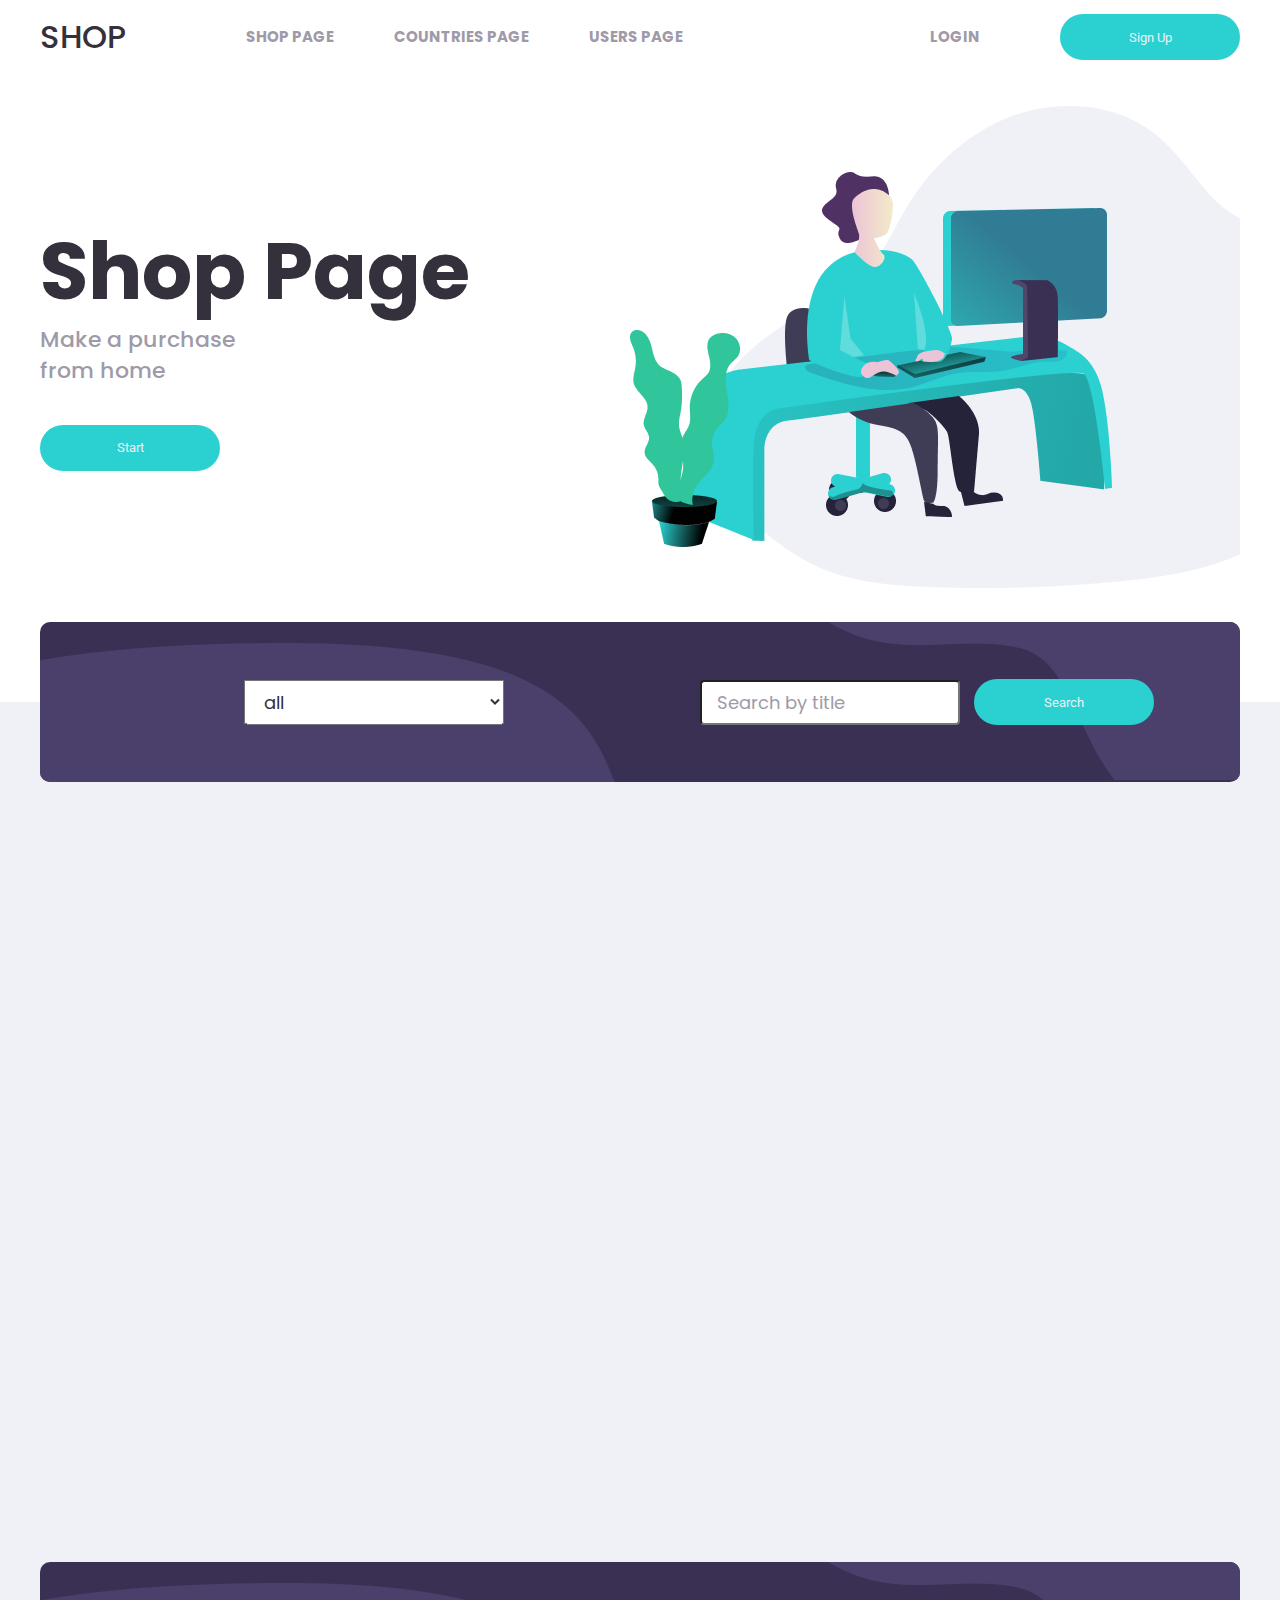
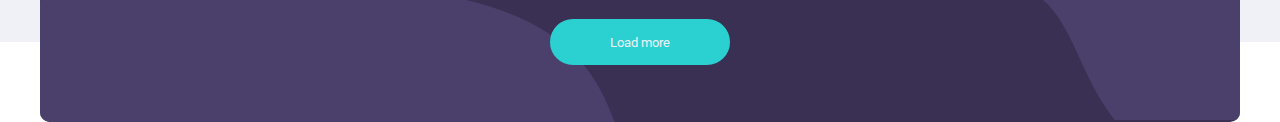
<file: index.html>
<!DOCTYPE html>
<html lang="en">
<head>
    <meta charset="UTF-8">
    <meta name="viewport" content="width=device-width, initial-scale=1.0">
    <title>Shop</title>
    <link rel="stylesheet" href="./src/styles/style.css">
</head>
<body>
    <header class="header">
        <div class="container">
            <div class="header__row">
                <div class="header__left">
                    <div class="header__logo logo">Shop</div>
                    <nav class="header__nav">
                        <ul class="header__menu">
                            <li class="header__item">
                                <a class="header__link" href="">Shop Page</a>
                            </li>
                            <li class="header__item">
                                <a  class="header__link" href="./pages/countries/index.html">Countries Page</a>
                            </li>
                            <li class="header__item">
                                <a  class="header__link" href="./pages/users/index.html">Users Page</a>
                            </li>
                        </ul>
                    </nav>
                </div>
                <div class="header__right">
                    <a class="header__link" href="#"> LogIn</a>
                    <button class="btn">Sign Up</button>

                </div>

            </div>
        </div>
    </header>
    <main>
        <section class="entries">
            <div class="container">
                <div class="entries__row">
                    <div class="entries__left">
                        <div class="entries__title">Shop Page</div>
                        <div class="entries__subtitle">
                            Make a purchase <br> from home
                        </div>
                        <button class="entries__btn btn">Start</button>
                    </div>
                    <div class="entries__right">
                        <img src="./src/images/entries/entries-img.png" alt="shop from home">
                    </div>
                </div>

            </div>
        </section>
        <section class="filter">
            <div class="container">
                <div class="filter__row">
                    <div class="filter__category">

                        <select  class="filter__select" id="category">
                            <option class="filter__option" value="all">all</option>
         
                        </select>


                    </div>
                    <div class="filter__title">
                        <input class="filter__title-field" type="text" placeholder="Search by title">
                        <button class="btn btn-load">Search</button>

                    </div>
                </div>
            </div>
        </section>
        <section class="home">
            <div class="container">
                <div class="home__row row"> 
                </div>
            </div>
        </section>
        <section class="home__load-more filter">
            <div class="container">
               <div class="filter__row home__load-more-row">
                    <div class="load__more-content">
                        <button class="btn btn-load">Load more</button>
                    </div>
               </div>
            </div>
        </section>
    </main>

    <footer>

    </footer>

    <script src="./src/JS/main.js"></script>
    <script type="module" src="./src/JS/countries.js"></script>
    <script type="module" src="./src/JS/users.js"></script>


</body>
</html>
</file>
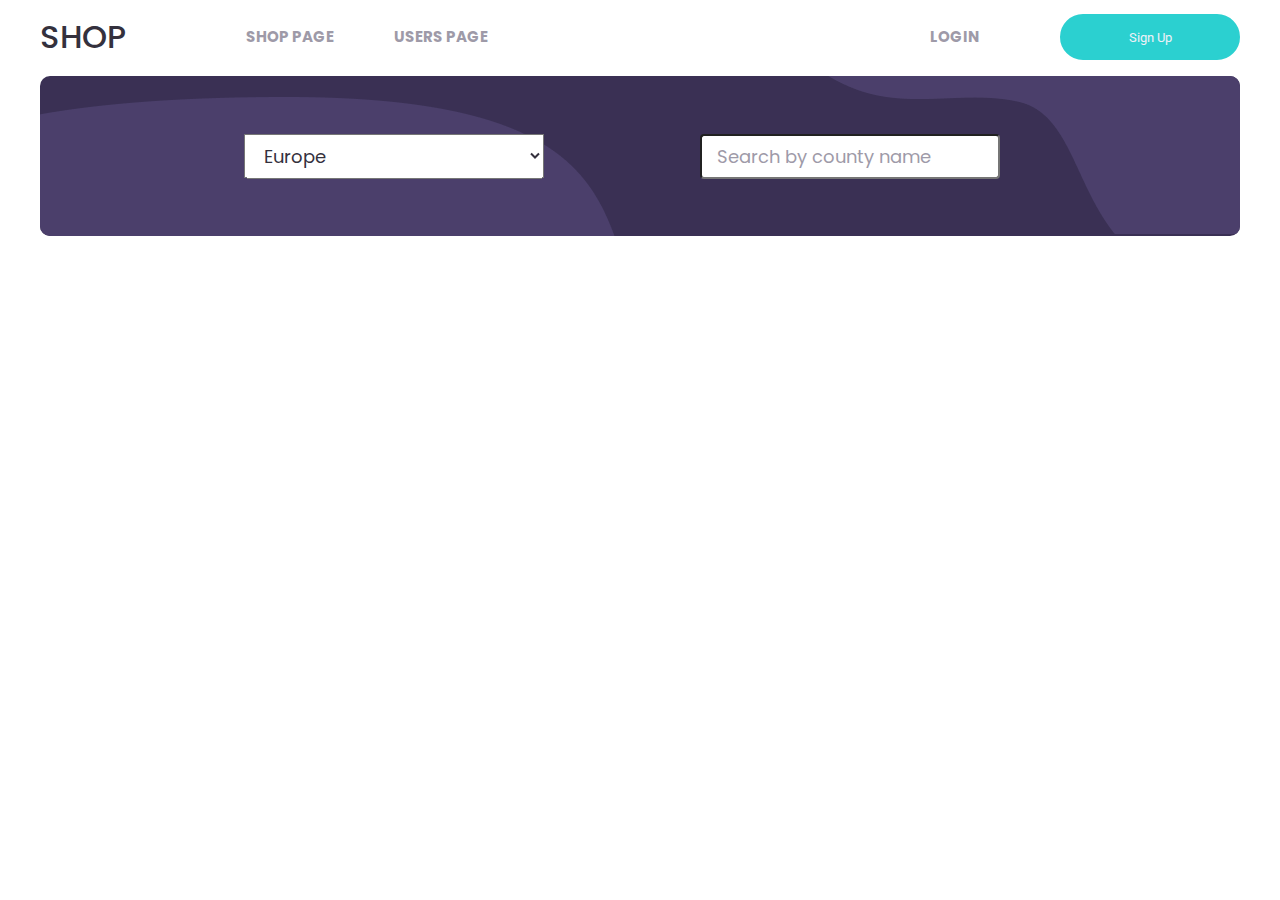
<file: pages/countries/index.html>
<!DOCTYPE html>
<html lang="en">
<head>
    <meta charset="UTF-8">
    <meta name="viewport" content="width=device-width, initial-scale=1.0">
    <title>Countries</title>
    <link rel="stylesheet" href="../../src/styles/style.css">
</head>
<body>
    <header class="header">
        <div class="container">
            <div class="header__row">
                <div class="header__left">
                    <div class="header__logo logo">Shop</div>
                    <nav class="header__nav">
                        <ul class="header__menu">
                            <li class="header__item">
                                <a class="header__link" href="../../index.html">Shop Page</a>
                            </li>
                        
                            <li class="header__item">
                                <a  class="header__link" href="../users/index.html">Users Page</a>
                            </li>
                        </ul>
                    </nav>
                </div>
                <div class="header__right">
                    <a class="header__link" href="#"> LogIn</a>
                    <button class="btn">Sign Up</button>
                </div>

            </div>
        </div>
    </header>
    <main>
        <section class="filter">
            <div class="container">
                <div class="filter__row">
                    <div class="filter__category">
 
                        <select  class="filter__select filter__select-region" id="region">
                            <option disabled class="filter__option" value="">Filter by region</option>
                            <option class="filter__option" value="europe">Europe</option>
                            <option class="filter__option" value="asia">Asia</option>
                            <option class="filter__option" value="africa">Africa</option>
                            <option class="filter__option" value="oceania">Oceania</option>
                            <option class="filter__option" value="america">America</option>
                        </select>


                    </div>
                    <div class="filter__title filter__country">
                        <input class="filter__title-field filter__country-field" type="text" placeholder="Search by county name">
                    </div>
                </div>
            </div>
        </section>
        <section class="countries">
            <div class="container">
                <div class="countries__row row"> 
                </div>
            </div>
        </section>
    </main>
    


    <script type="module" src="../../src/JS/countries.js"></script>
</body>
</html>
</file>
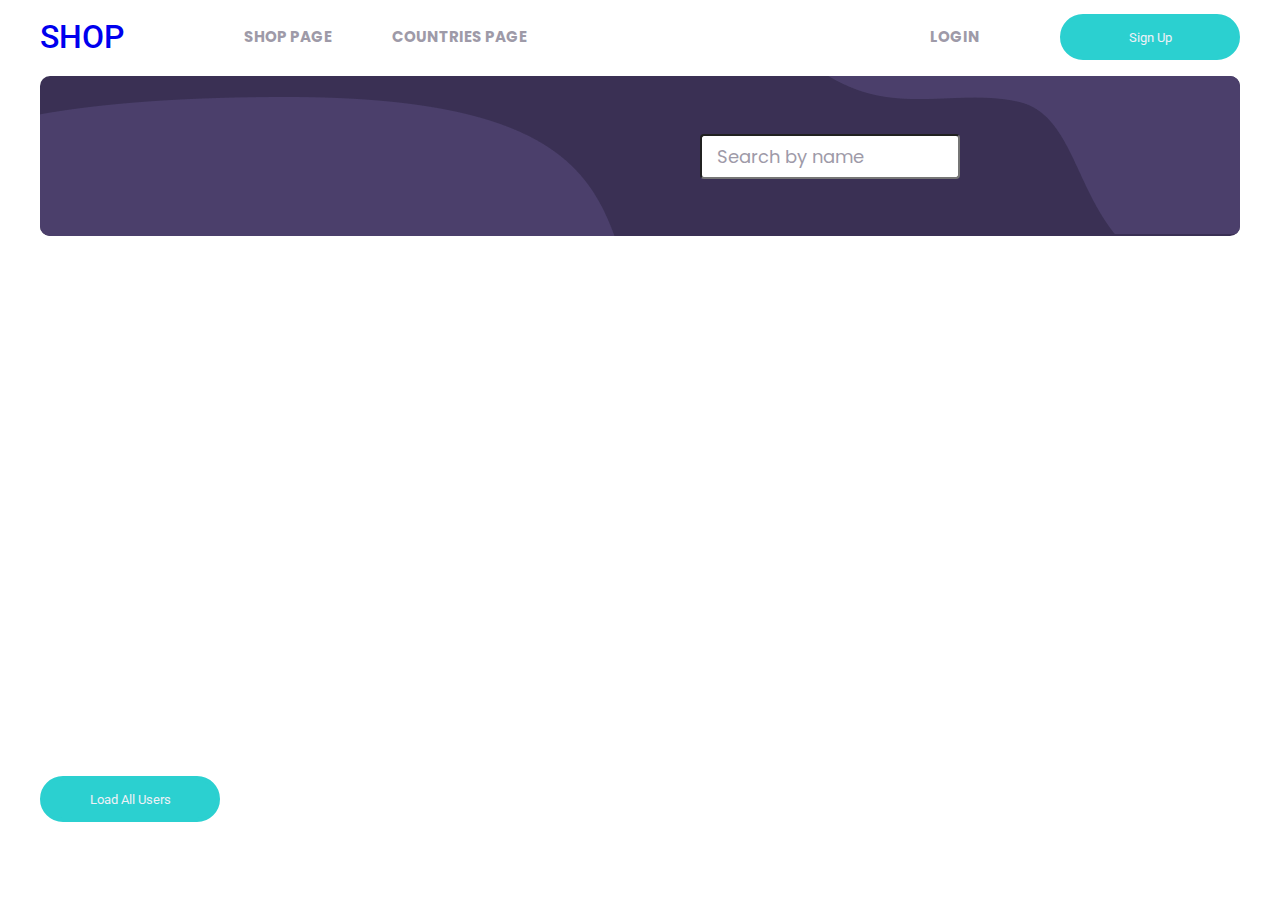
<file: pages/users/index.html>
<!DOCTYPE html>
<html lang="en">
<head>
    <meta charset="UTF-8">
    <meta name="viewport" content="width=device-width, initial-scale=1.0">
    <title>Users</title>
    <link rel="stylesheet" href="../../src/styles/style.css">
</head>
<body>
    <header class="header">
        <div class="container">
            <div class="header__row">
                <div class="header__left">
                    <div class="header__logo logo"><a href="../../index.html">Shop</a></div>
                    <nav class="header__nav">
                        <ul class="header__menu">
                            <li class="header__item">
                                <a class="header__link" href="../../index.html">Shop Page</a>
                            </li>
                            <li class="header__item">
                                <a  class="header__link" href="../countries/index.html">Countries Page</a>
                            </li>
                        </ul>
                    </nav>
                </div>
                <div class="header__right">
                    <a class="header__link" href="#"> LogIn</a>
                    <button class="btn">Sign Up</button>

                </div>

            </div>
        </div>
    </header>
    <main>
        <section class="filter">
            <div class="container">
                <div class="filter__row">
                    <div class="filter__title filter__country">
                        <input class="filter__title-field filter__user-field" type="text" placeholder="Search by name">
                    </div>
                </div>
            </div>
        </section>

        <section class="user">
            <div class="container">
                <div class="user__row">
                    
                </div>
                <div>
                    <button class="btn load__users">Load All Users</button>
                </div>
            </div>
        </section>
    </main>

    <script type="module" src="../../src/JS/users.js"></script>
    
</body>
</html>
</file>
<file: src/styles/style.css>
@import url("https://fonts.googleapis.com/css2?family=Roboto:wght@400;500&display=swap");
@import url("https://fonts.googleapis.com/css2?family=Poppins:wght@500;600&display=swap");
* {
  margin: 0;
  padding: 0;
  -webkit-box-sizing: border-box;
          box-sizing: border-box;
  font-family: "Roboto", sans-serif;
  list-style-type: none;
  text-decoration: none;
  -webkit-transition: 0.3s all ease-in-out;
  transition: 0.3s all ease-in-out;
}

.container {
  max-width: 1230px;
  padding: 0 15px;
  margin: 0 auto;
}

.row {
  display: -webkit-box;
  display: -ms-flexbox;
  display: flex;
  -ms-flex-wrap: wrap;
      flex-wrap: wrap;
  gap: 20px;
}

.logo {
  font-family: "Poppins", sans-serif;
  font-weight: 500;
  font-size: 32px;
  line-height: 1.2;
  color: #34313D;
  text-transform: uppercase;
}

.btn {
  display: inline-block;
  width: 180px;
  height: 46px;
  background: #2BD0D0;
  border: 4px solid #2BD0D0;
  border-radius: 28px;
  color: #EFF1F7;
  -webkit-transition: 0.3s all linear;
  transition: 0.3s all linear;
  cursor: pointer;
}
.btn:hover {
  background: #3A3054;
  border: 1px solid #3A3054;
}
.btn-small {
  width: 135px;
}
.btn-load:hover {
  background: #EFF1F7;
  border: 2px solid #2BD0D0;
  color: #34313D;
}

.load__title {
  margin-bottom: 20px;
}

.home__row {
  min-height: 60vh;
}

.countries__row {
  padding: 30px 0;
  min-height: 60vh;
}

.user__row {
  padding: 30px 0;
  display: -webkit-box;
  display: -ms-flexbox;
  display: flex;
  -ms-flex-wrap: wrap;
      flex-wrap: wrap;
  gap: 30px;
  min-height: 60vh;
}

.header {
  background: #fff;
  padding: 14px 0 16px;
}
.header__row {
  display: -webkit-box;
  display: -ms-flexbox;
  display: flex;
  -webkit-box-align: center;
      -ms-flex-align: center;
          align-items: center;
  -webkit-box-pack: justify;
      -ms-flex-pack: justify;
          justify-content: space-between;
}
.header__left {
  display: -webkit-box;
  display: -ms-flexbox;
  display: flex;
  -webkit-column-gap: 120px;
     -moz-column-gap: 120px;
          column-gap: 120px;
  -webkit-box-align: center;
      -ms-flex-align: center;
          align-items: center;
}
.header__right {
  display: -webkit-box;
  display: -ms-flexbox;
  display: flex;
  -webkit-column-gap: 80px;
     -moz-column-gap: 80px;
          column-gap: 80px;
  -webkit-box-align: center;
      -ms-flex-align: center;
          align-items: center;
}
.header__menu {
  display: -webkit-box;
  display: -ms-flexbox;
  display: flex;
  -webkit-column-gap: 60px;
     -moz-column-gap: 60px;
          column-gap: 60px;
  -webkit-box-align: center;
      -ms-flex-align: center;
          align-items: center;
}
.header__link {
  font-family: "Poppins", sans-serif;
  font-weight: 700;
  font-size: 15px;
  line-height: 1.2;
  color: #9E9AA8;
  text-transform: uppercase;
  cursor: pointer;
}
.header__link:hover {
  color: #3A3054;
}

.filter {
  position: relative;
}
.filter__row {
  width: 100%;
  height: 160px;
  background-color: #3A3054;
  border-radius: 10px;
  position: relative;
  overflow: hidden;
  display: -webkit-box;
  display: -ms-flexbox;
  display: flex;
  -webkit-box-pack: justify;
      -ms-flex-pack: justify;
          justify-content: space-between;
}
.filter__row:before {
  content: url("../images/before.png");
  position: absolute;
  bottom: -4px;
  left: 0;
}
.filter__row::after {
  content: url("../images/after.png");
  position: absolute;
  top: -10px;
  right: 0;
}
.filter__category {
  width: 50%;
  position: absolute;
  top: 50%;
  left: 42%;
  -webkit-transform: translate(-50%, -50%);
  transform: translate(-50%, -50%);
  z-index: 2;
}
.filter__title {
  width: 50%;
  position: absolute;
  top: 50%;
  left: 80%;
  -webkit-transform: translate(-50%, -50%);
          transform: translate(-50%, -50%);
  z-index: 2;
  display: -webkit-box;
  display: -ms-flexbox;
  display: flex;
  -webkit-box-align: center;
      -ms-flex-align: center;
          align-items: center;
  -webkit-column-gap: 14px;
     -moz-column-gap: 14px;
          column-gap: 14px;
}
.filter__title-field {
  font-family: "Poppins", sans-serif;
  font-weight: 400;
  font-size: 18px;
  line-height: 1.1;
  color: #34313D;
  width: 260px;
  height: 45px;
  border-radius: 4px;
  padding: 0 15px;
}
.filter__title-field::-webkit-input-placeholder {
  color: #9E9AA8;
}
.filter__title-field::-moz-placeholder {
  color: #9E9AA8;
}
.filter__title-field:-ms-input-placeholder {
  color: #9E9AA8;
}
.filter__title-field::-ms-input-placeholder {
  color: #9E9AA8;
}
.filter__title-field::placeholder {
  color: #9E9AA8;
}
.filter__select {
  font-family: "Poppins", sans-serif;
  font-weight: 400;
  font-size: 18px;
  line-height: 1.1;
  color: #34313D;
  width: 260px;
  height: 45px;
  padding: 0 15px;
  cursor: pointer;
}
.filter__select-region {
  width: 300px;
}
.filter__country-field {
  width: 300px;
}
.filter__country {
  position: relative;
}
.filter__country-close {
  position: absolute;
  top: 50%;
  right: 316px;
  -webkit-transform: translateY(-50%);
          transform: translateY(-50%);
  cursor: pointer;
}

.entries {
  padding: 30px 0;
}
.entries__row {
  display: -webkit-box;
  display: -ms-flexbox;
  display: flex;
  -webkit-box-pack: justify;
      -ms-flex-pack: justify;
          justify-content: space-between;
  -webkit-box-align: center;
      -ms-flex-align: center;
          align-items: center;
}
.entries__title {
  font-family: "Poppins", sans-serif;
  font-weight: 700;
  font-size: 80px;
  line-height: 1.1;
  color: #34313D;
  margin-bottom: 10px;
}
.entries__subtitle {
  font-family: "Poppins", sans-serif;
  font-weight: 500;
  font-size: 22px;
  line-height: 1.4;
  color: #9E9AA8;
  margin-bottom: 38px;
}

.home {
  margin-top: -80px;
  background: #EFF1F7;
  padding: 200px 0;
}
.home__row {
  display: -webkit-box;
  display: -ms-flexbox;
  display: flex;
  -ms-flex-wrap: wrap;
      flex-wrap: wrap;
  gap: 30px;
}
.home__load-more-row {
  margin-top: -80px;
}

.load__more-content {
  position: absolute;
  top: 50%;
  left: 50%;
  -webkit-transform: translate(-50%, -50%);
          transform: translate(-50%, -50%);
  font-family: "Poppins", sans-serif;
  font-weight: 500;
  font-size: 25px;
  line-height: 1.1;
  color: #EFF1F7;
  margin-bottom: 15px;
}

.card {
  width: calc(33.33333% - 30px);
  background: #fff;
  padding: 10px 10px 20px;
  border-radius: 8px;
}
.card__img {
  width: 100%;
  height: 450px;
}
.card__info {
  padding: 20px 15px 0;
  border-top: 1px solid #9E9AA8;
}
.card__title {
  font-family: "Poppins", sans-serif;
  font-weight: 700;
  font-size: 22px;
  line-height: 1.1;
  color: #34313D;
  height: 50px;
  overflow: hidden;
  margin-bottom: 14px;
}
.card__desc {
  font-family: "Poppins", sans-serif;
  font-weight: 500;
  font-size: 15px;
  line-height: 1.7;
  color: #9E9AA8;
  margin-bottom: 14px;
  height: 157px;
  overflow-y: scroll;
}
.card__text {
  font-family: "Poppins", sans-serif;
  font-weight: 500;
  font-size: 16px;
  line-height: normal;
  color: #34313D;
}
.card__text span {
  font-family: "Poppins", sans-serif;
  font-weight: 500;
  font-size: 15px;
  line-height: normal;
  color: #9E9AA8;
  padding-right: 10px;
}
.card__row {
  display: -webkit-box;
  display: -ms-flexbox;
  display: flex;
  -webkit-box-pack: justify;
      -ms-flex-pack: justify;
          justify-content: space-between;
  -webkit-box-align: center;
      -ms-flex-align: center;
          align-items: center;
}
.card__country {
  border: 1px solid grey;
  border-radius: none;
}
.card__country-img {
  height: 250px;
}
.card__country-title {
  margin-bottom: 10px;
}
.card__user {
  text-align: center;
  padding: 20px 15px;
  border: 1px solid grey;
  border-radius: 6px;
  height: auto;
  max-height: 300px;
}
</file>
